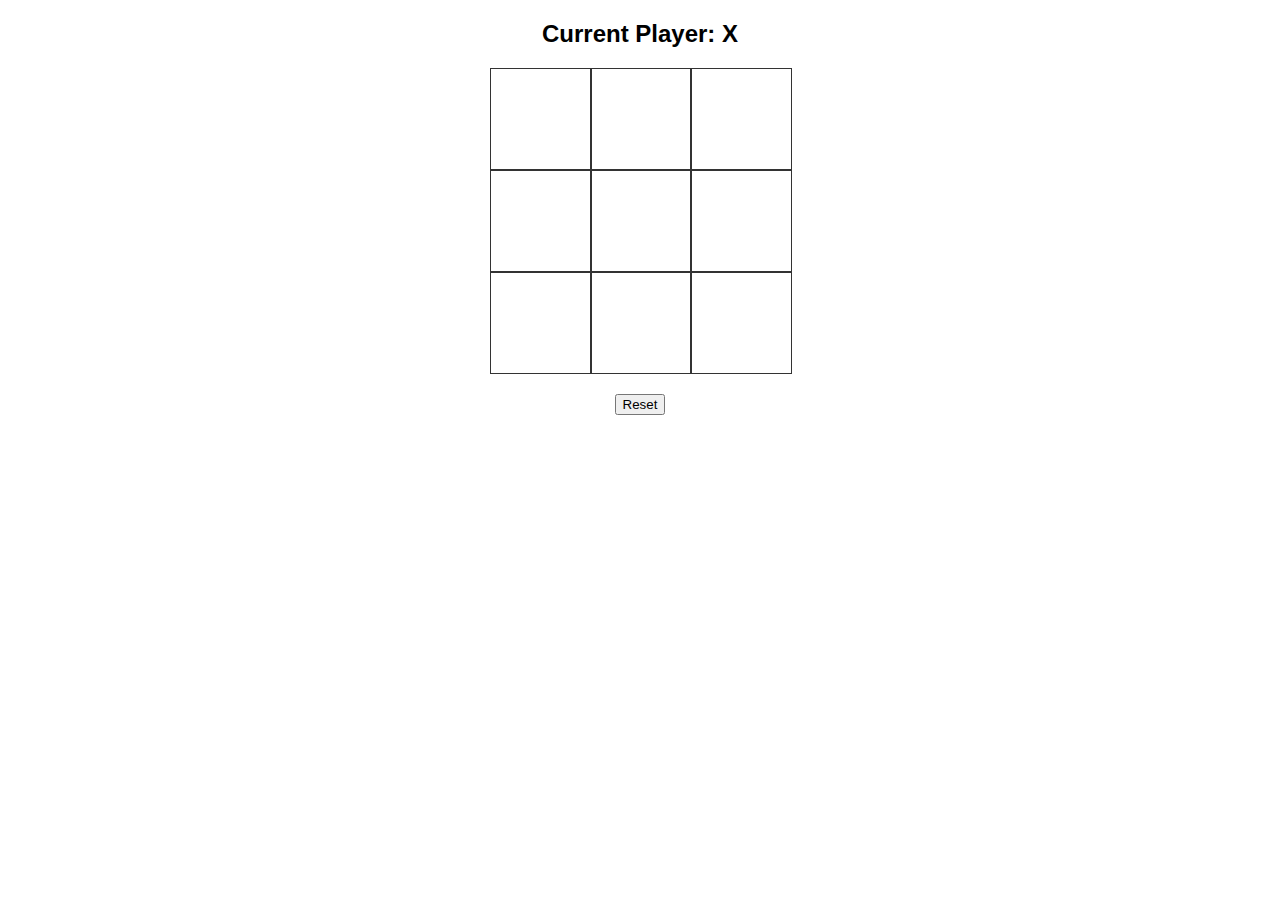
<file: games/tic-tac-toe/index.html>
<!DOCTYPE html>
<html>
    <head>
        <meta charset="UTF-8" />
        <meta name="viewport" content="width=device-width initial-scale=1.0" />
        <link rel="stylesheet" href="styles.css" />
    </head>
    <body>
        <div class="tic-tac-toe">
        </div>
        <script src="script.js" defer></script>
    </body>
</html>
</file>
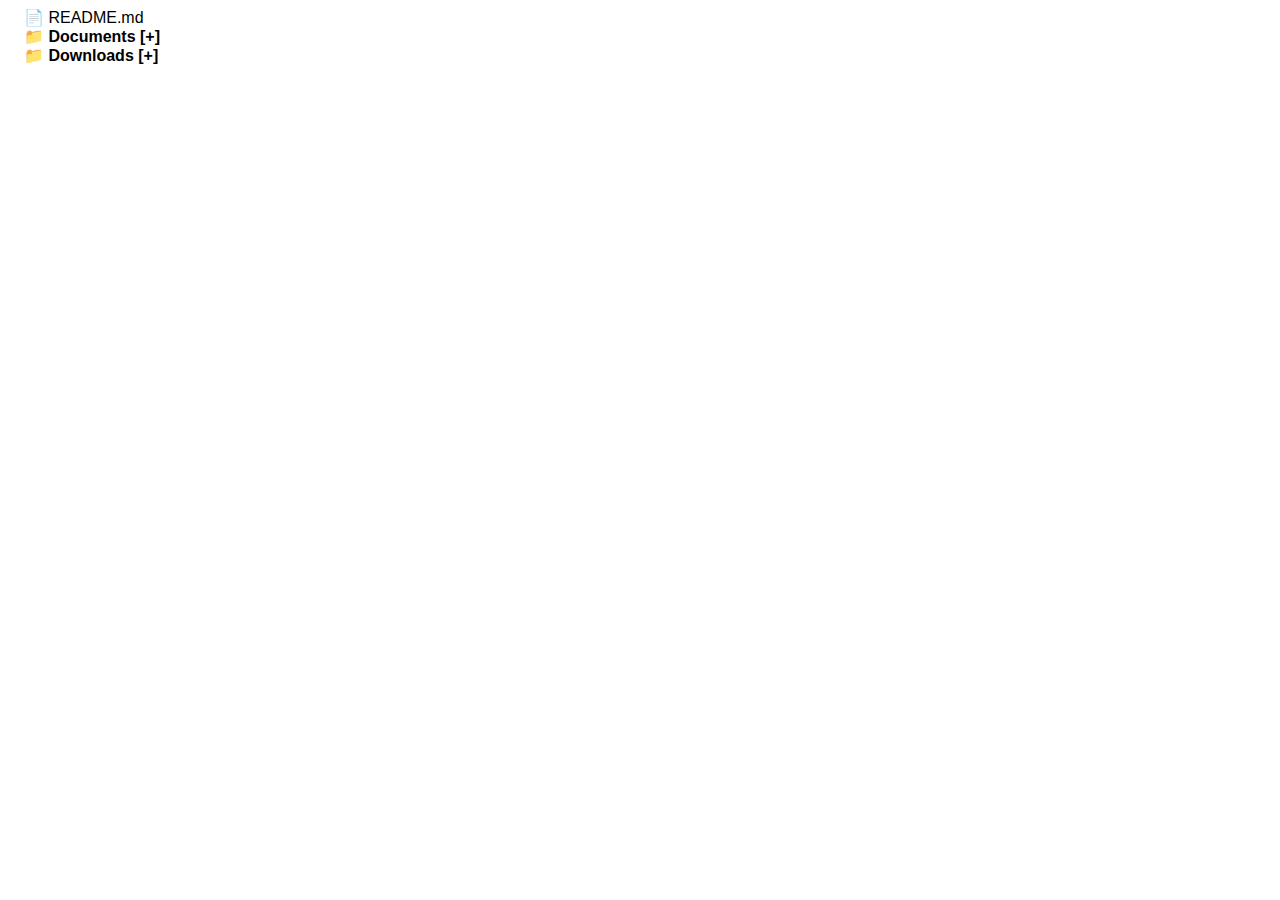
<file: ui/file-explorer/index.html>
<!DOCTYPE html>
<html>
    <head>
        <meta charset="UTF-8" />
        <meta name="viewport" content="width=device-width, initial-scale=1.0" />
        <link rel="stylesheet" href="styles.css" />
    </head>
    <body>
        <div class="file-explorer">
        </div>
    </body>
    <script src="script.js" defer></script>
</html>
</file>
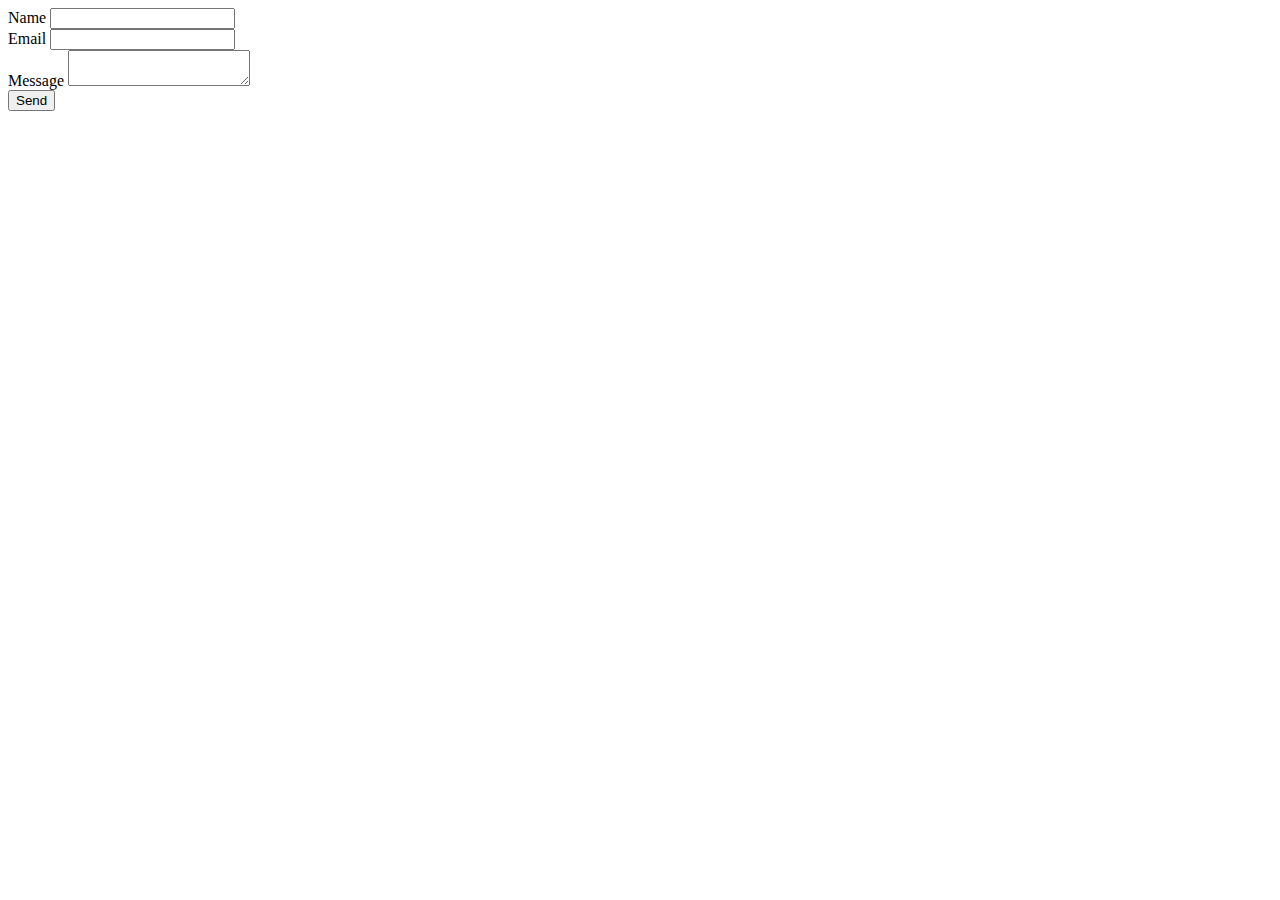
<file: contact-form.html>
<!DOCTYPE html>
<html>
    <head>
        <meta charset="UTF-8" />
        <meta name="viewport" content="width=device-width initial-scale=1.0" />
        <style>
            /* style */
        </style>
        <body>
            <form method="POST" action="https://questions.greatfrontend.com/api/questions/contact-form">
                <div>
                    <label>Name</label>
                    <input id="name-input" name="name" type="text" />
                </div>
                <div>
                    <label>Email</label>
                    <input id="email-input" name="email" type="email" />
                </div>
                <div>
                    <label>Message</label>
                    <textarea id="message-input" name="message"></textarea>
                </div>
                <input type="submit" value="Send"/>
            </form>
            <script>

            </script>
        </body>
    </head>
</html>
</file>
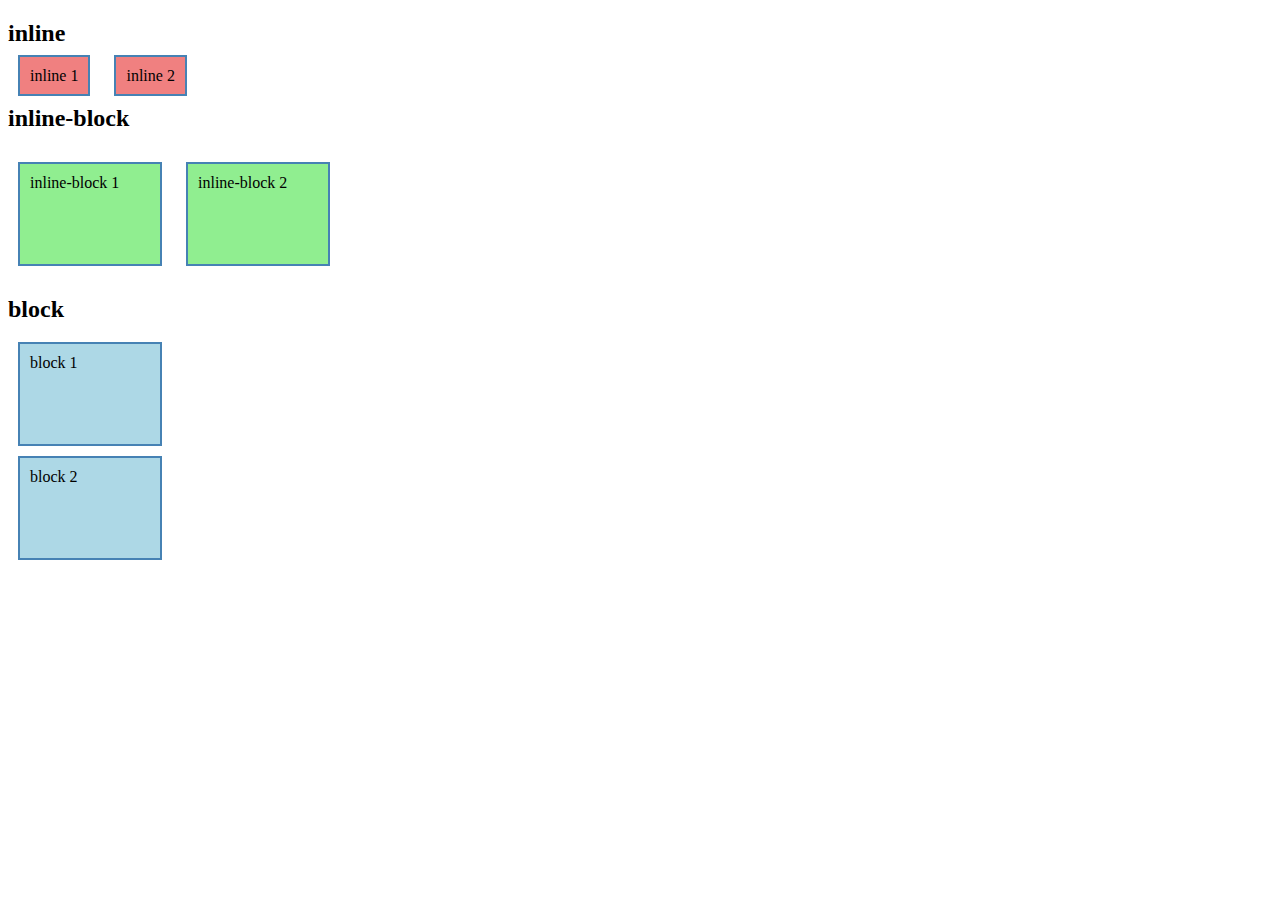
<file: inline-block.html>
<!DOCTYPE html>
<html>
  <head>
    <meta charset="UTF-8" />
    <title>Display Comparison</title>
    <style>
      .box {
        padding: 10px;
        margin: 10px;
        border: 2px solid steelblue;
        background-color: lightyellow;
      }

      .inline {
        display: inline;
        background-color: lightcoral;
      }

      .inline-block {
        display: inline-block;
        background-color: lightgreen;
        width: 120px;
        height: 80px;
      }

      .block {
        display: block;
        background-color: lightblue;
        width: 120px;
        height: 80px;
      }
    </style>
  </head>
  <body>
    <h2>inline</h2>
    <span class="box inline">inline 1</span>
    <span class="box inline">inline 2</span>

    <h2>inline-block</h2>
    <span class="box inline-block">inline-block 1</span>
    <span class="box inline-block">inline-block 2</span>

    <h2>block</h2>
    <div class="box block">block 1</div>
    <div class="box block">block 2</div>
  </body>
</html>
</file>
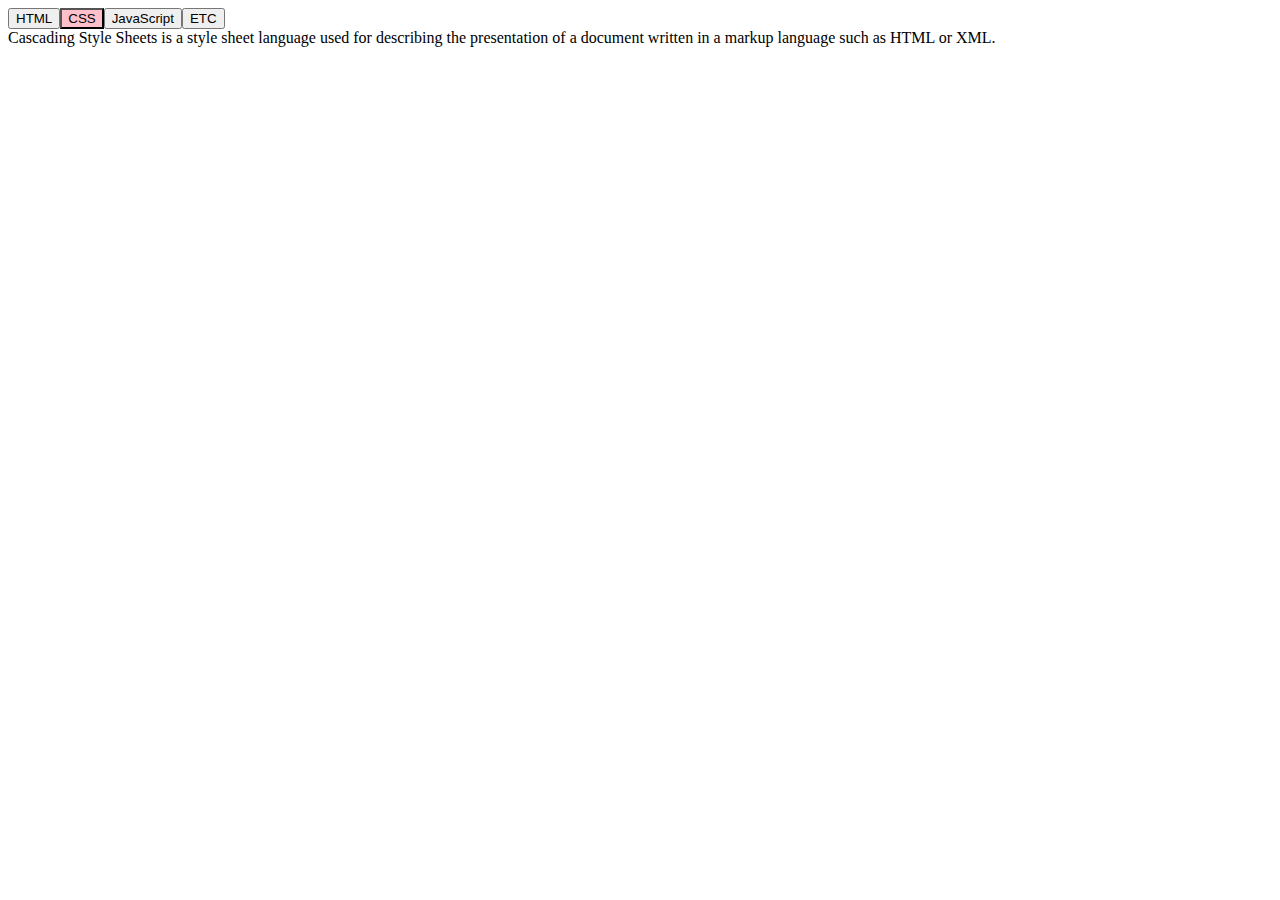
<file: tabs-reusable.html>
<!DOCTYPE html>
<html>
    <head>
        <meta charset="UTF-8" />
        <meta name="viewport" content="width=device-width initial-scale=1.0" />
        <style>

        </style>
    </head>
    <body>
        <div id="container">
            
        </div>

        <script>
            const items = [
                {
                    name: "HTML",
                    text: "The HyperText Markup Language or HTML is the standard markup language for documents designed to be displayed in a web browser."
                },
                {
                    name: "CSS",
                    text: "Cascading Style Sheets is a style sheet language used for describing the presentation of a document written in a markup language such as HTML or XML."
                },
                {
                    name: "JavaScript",
                    text: "JavaScript, often abbreviated as JS, is a programming language that is one of the core technologies of the World Wide Web, alongside HTML and CSS."
                },
                {
                    name: "ETC",
                    text: "Add more here"
                }
            ]

            const defaultIdx = 1;
            const $container = document.querySelector("#container");
            const $buttons = [];

            for (const item of items) {
                const $button = document.createElement("button");
                $button.textContent = item.name;
                $buttons.push($button);
            }
            
            const $buttonsContainer = document.createElement("div");
            $buttons.forEach(button => $buttonsContainer.appendChild(button));
            $container.appendChild($buttonsContainer);

            const $textContainer = document.createElement("div");
            $textContainer.textContent = items[defaultIdx].text;
            $container.appendChild($textContainer);

            $buttons[defaultIdx].style.backgroundColor = "pink";
            $buttons.forEach((button, idx) => {
                button.addEventListener("click", () => {
                    $textContainer.textContent = items[idx].text;

                    $buttons.forEach((btn, i) => {
                        btn.style.backgroundColor = idx === i ? "pink" : "";
                    })
                });
            })
        </script>
    </body>
</html>
</file>
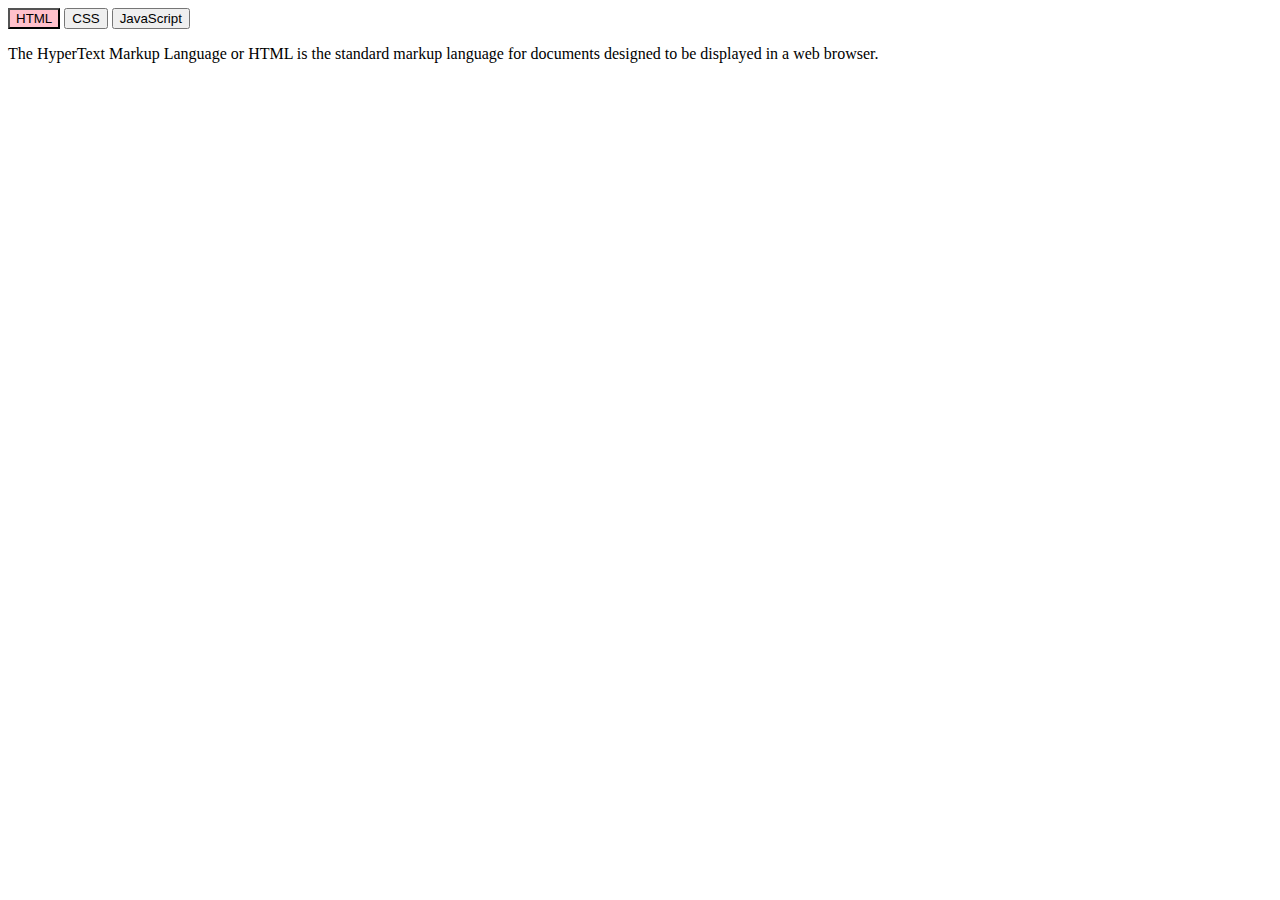
<file: tabs.html>
<!DOCTYPE html>
<html>
  <head>
    <meta charset="UTF-8" />
    <meta name="viewport" content="width=device-width, initial-scale=1.0" />
    <style>
      /* style */
    </style>
  </head>
  <body>
    <div>
      <div>
        <button>HTML</button>
        <button>CSS</button>
        <button>JavaScript</button>
      </div>
      <div>
        <p>
          The HyperText Markup Language or HTML is the standard markup language
          for documents designed to be displayed in a web browser.
        </p>
        <p>
          Cascading Style Sheets is a style sheet language used for describing
          the presentation of a document written in a markup language such as
          HTML or XML.
        </p>
        <p>
          JavaScript, often abbreviated as JS, is a programming language that is
          one of the core technologies of the World Wide Web, alongside HTML and
          CSS.
        </p>
      </div>
    </div>
    <script>
      const paras = Array.from(document.querySelectorAll("p"));
      paras.forEach((para, idx) => {
        para.setAttribute("id", idx);
		if (idx !== 0) {
			para.style.display = "none";
		}
      });

      const buttons = Array.from(document.querySelectorAll("button"));
      buttons.forEach((button, idx) => {
        button.setAttribute("id", idx);
		if (idx === 0) {
			button.style.backgroundColor = "pink";
		}
        button.addEventListener("click", (e) => {
			const clickedId = parseInt(e.target.id);

			buttons.forEach((button, i) => {
				button.style.backgroundColor = clickedId === i ? "pink" : "";
			})
			
          	paras.forEach((para, i) => {
				para.style.display = i === idx ? "block" : "none";
		  	})
        });
      });
    </script>
  </body>
</html>
</file>
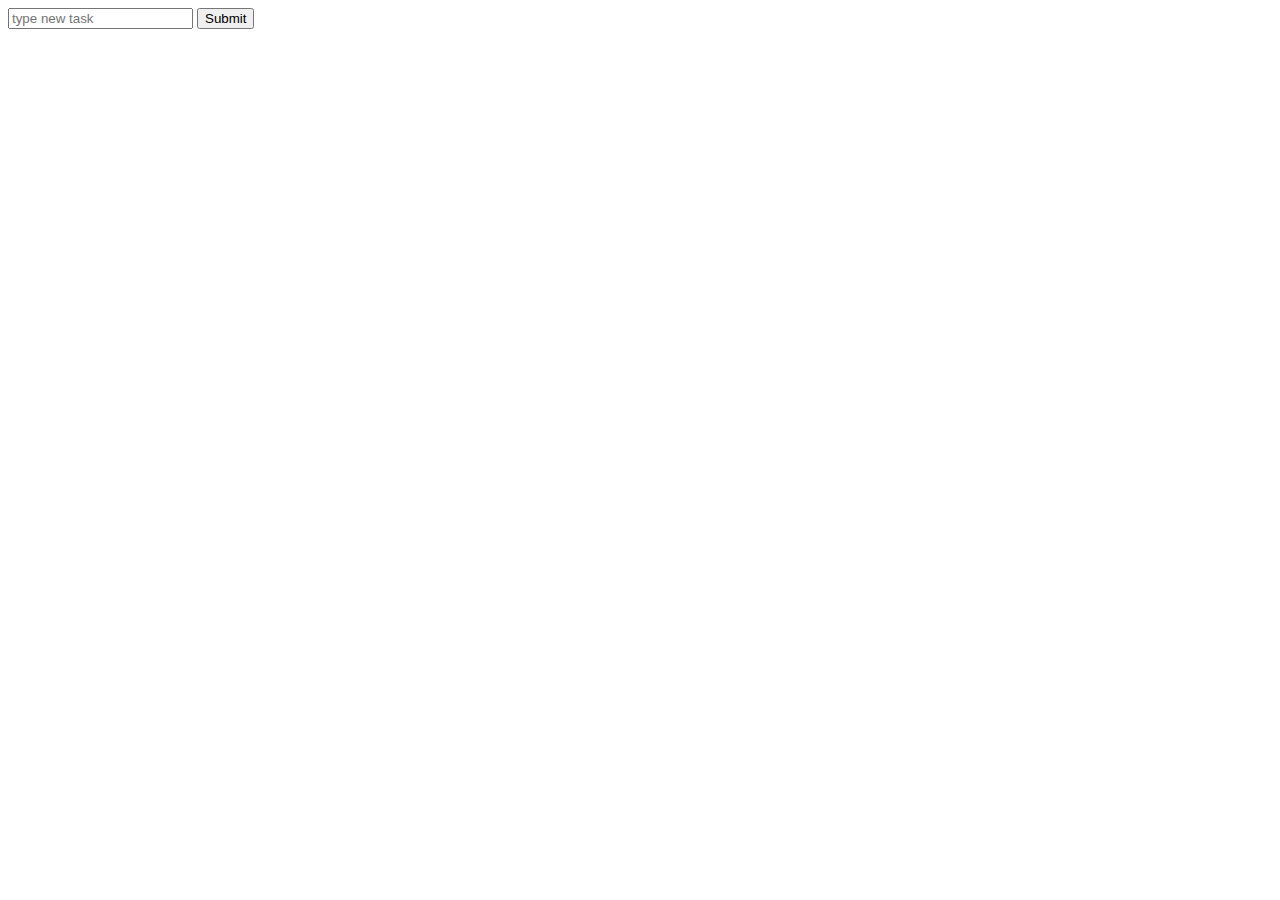
<file: todo.html>
<!DOCTYPE html>
<html>
    <head>
        <meta charset="UTF-8" />
        <meta name="viewport" content="width=device-width initial-scale=1.0" />
        <style>
            /* style */
        </style>
    </head>
    <body>
        <div>
            <div>
                <input type="text" id="input" placeholder="type new task" />
                <button id="submit">Submit</button>
            </div>
            <ul id="todos">
                <!-- list is created and deleted -->
            </ul>
        </div>
        <script>
            function LoadTasks() {
                const saved = localStorage.getItem("tasks");
                if (!saved) return;

                const tasks = JSON.parse(saved);
                tasks.forEach(task => {
                    const inputDummy = { value: task };
                    AddTask(inputDummy);
                })
            }

            function SaveTasks() {
                const todos = Array.from(document.querySelectorAll("#todos li span")).map(el => el.textContent);
                localStorage.setItem("tasks", JSON.stringify(todos));
            }

            function AddTask(task) {
                if (!task.value.trim()) return;

                const todosEl = document.querySelector("#todos");
                const liEl = document.createElement("li");
                const spanEl = document.createElement("span");
                const buttonEl = document.createElement("button");

                spanEl.textContent = task.value;
                buttonEl.textContent = "Delete";
                liEl.appendChild(spanEl);
                liEl.appendChild(buttonEl);
                todosEl.appendChild(liEl);

                SaveTasks();
            }

            // Add new task (button clicked)
            const buttonEl = document.querySelector("#submit");
            buttonEl.addEventListener("click", () => {
                const inputEl = document.querySelector("#input");
                AddTask(inputEl);
                inputEl.value = "";
            });

            // Add new task (enter)
            const inputEl = document.querySelector("#input");
            inputEl.addEventListener("keydown", (e) => {
                if (e.key === "Enter") {
                    AddTask(inputEl);
                    inputEl.value = "";
                }
            });
            
            const todosEl = document.querySelector("#todos");
            todosEl.addEventListener("click", (e) => {
                if (e.target.tagName === "BUTTON") {
                    e.target.parentNode.remove();
                    SaveTasks();
                }
            });

            document.addEventListener("DOMContentLoaded", LoadTasks);

        </script>
    </body>
</html>
</file>
<file: games/tic-tac-toe/styles.css>
.tic-tac-toe {
    font-family: sans-serif;
    text-align: center;
}

.board {
    display: grid;
    grid-template-columns: repeat(3, 100px);
    justify-content: center;
    margin-bottom: 20px;
}

.cell {
    width: 100px;
    height: 100px;
    font-size: 2rem;
    display: flex;
    align-items: center;
    justify-content: center;
    cursor: pointer;
    border: 1px solid #333;
    transition: background-color 0.3s, transform 0.2s;
}

.cell.taken {
    pointer-events: none;
    background-color: pink;
}

.cell.winner {
    background-color: lightgreen;
}
</file>
<file: ui/file-explorer/styles.css>
* {
    font-family: sans-serif;
}

ul {
    list-style-type: none;
    padding-left: 1rem;
    margin: 0;
}

li {
    font-weight: normal;
}

.folder {
    cursor: pointer;
    font-weight: bold;
}

.folder ul {
    display: none;
}

.folder.clicked > ul {
    display: block;
}
</file>
